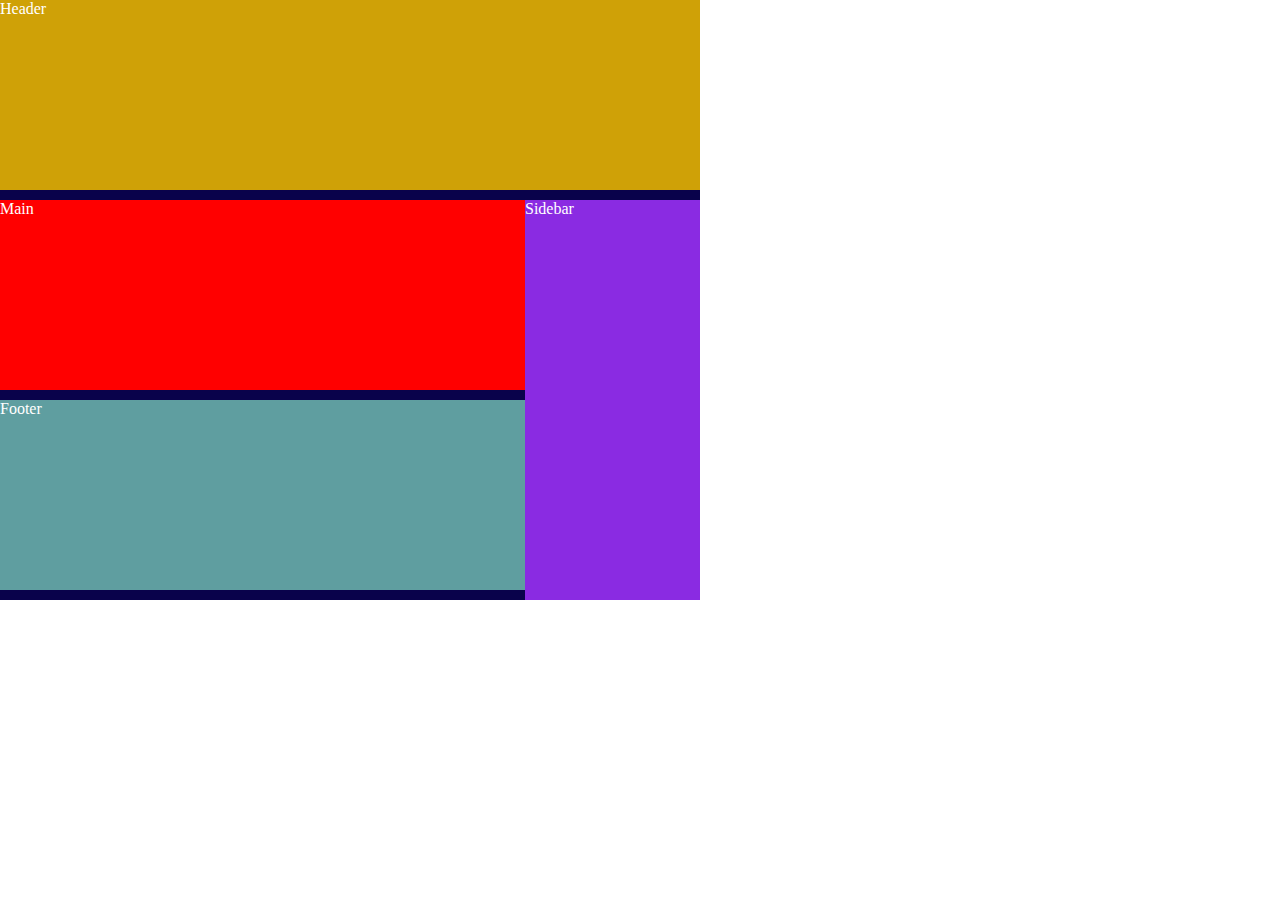
<file: capitulo1/index.html>
<!DOCTYPE html>
<html lang="en">
<head>
    <meta charset="UTF-8">
    <meta name="viewport" content="width=device-width, initial-scale=1.0">
    <title>Document</title>
    <link rel="stylesheet" href="estilos.css">
</head>
<body>
    <div class="container">
        <div class="item1">Header</div>
        <div class="item2">Main</div>
        <div class="item3">Sidebar</div>
        <div class="item4">Footer</div>
    </div>
</body>
</html>
</file>
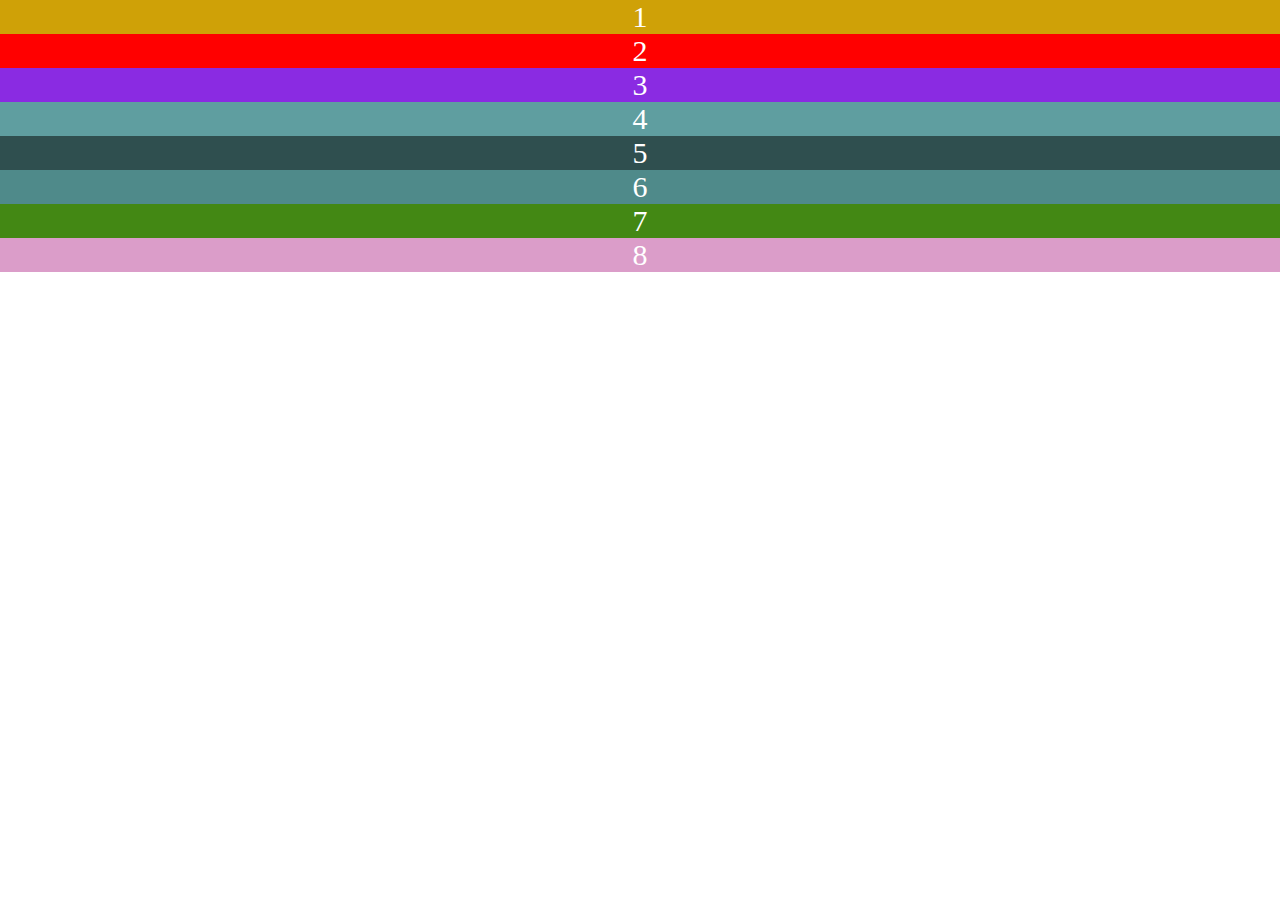
<file: capitulo2/index.html>
<!DOCTYPE html>
<html lang="en">
<head>
    <meta charset="UTF-8">
    <meta name="viewport" content="width=device-width, initial-scale=1.0">
    <title>Document</title>
    <link rel="stylesheet" href="estilos.css">
</head>
<body>
    <div class="contenido">
        <div class="item1">1</div>
        <div class="item2">2</div>
        <div class="item3">3</div>
        <div class="item4">4</div>
        <div class="item5">5</div>
        <div class="item6">6</div>
        <div class="item7">7</div>
        <div class="item8">8</div>
    </div>
</body>
</html>
</file>
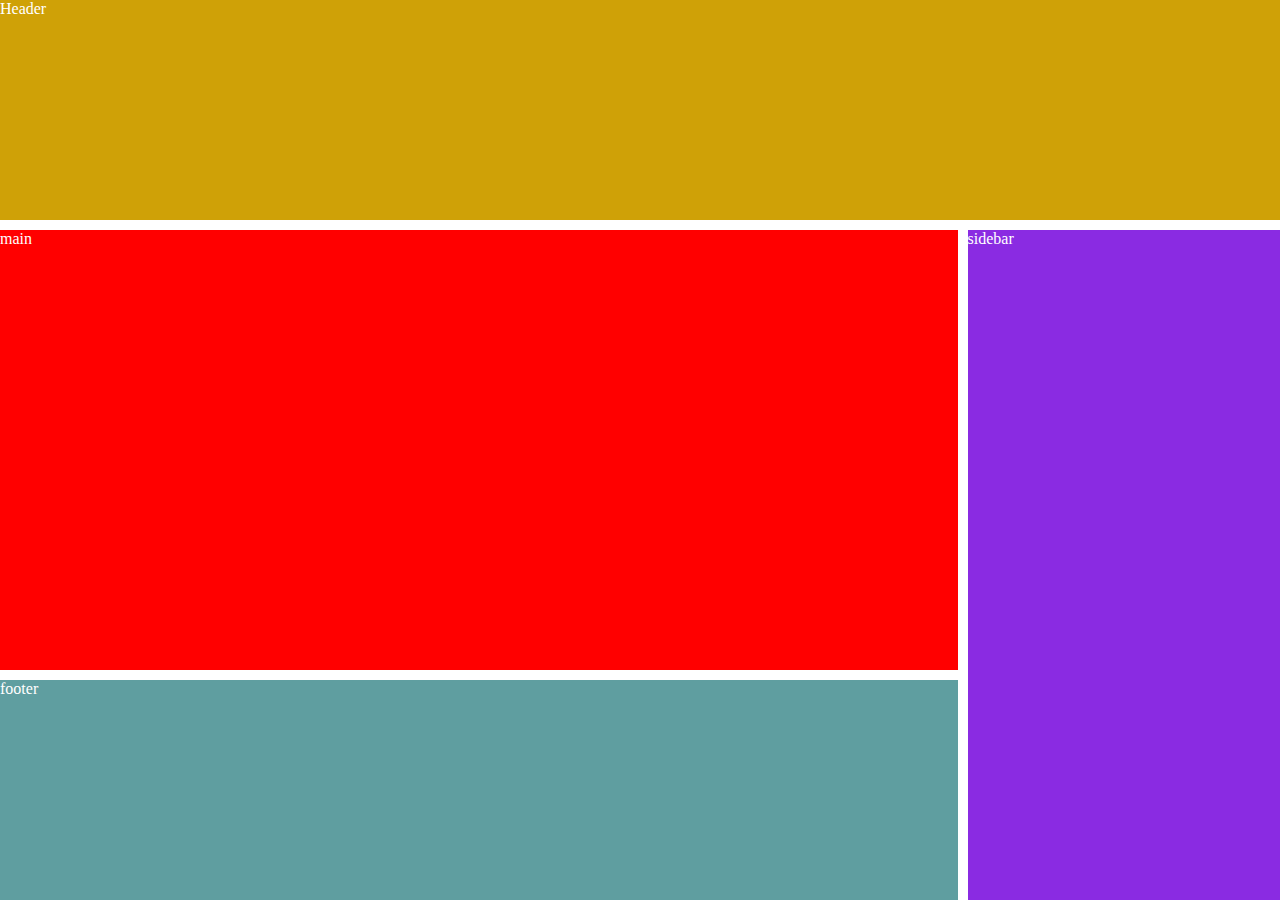
<file: capitulo3/index.html>
<!DOCTYPE html>
<html lang="en">
<head>
    <meta charset="UTF-8">
    <meta name="viewport" content="width=device-width, initial-scale=1.0">
    <title>Document</title>
    <link rel="stylesheet" href="estilos.css">
</head>
<body>
    <div class="container">
        <div class="item1">Header</div>
        <div class="item2">main</div>
        <div class="item3">sidebar</div>
        <div class="item4">footer</div>
    </div>
</body>
</html>
</file>
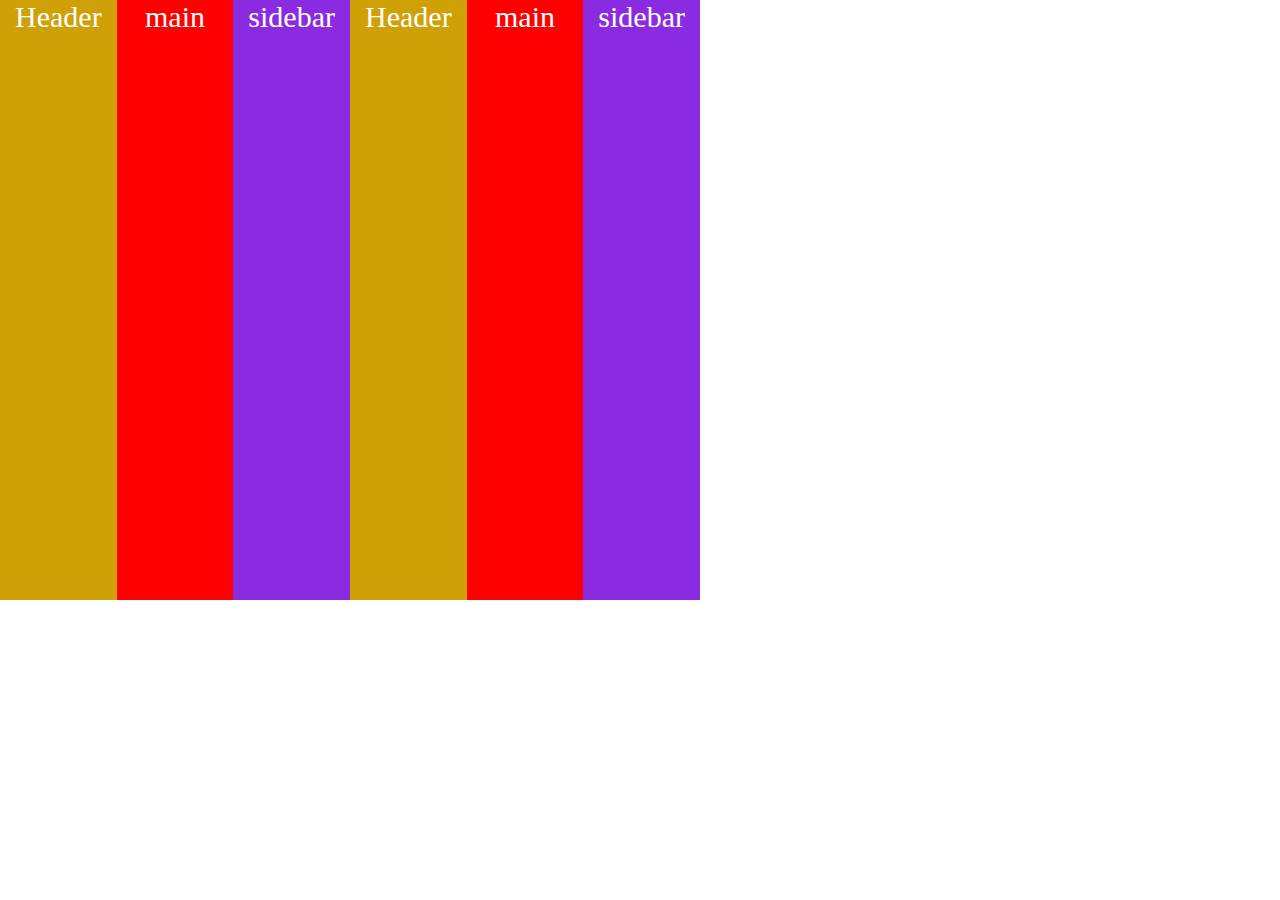
<file: capitulo4/index.html>
<!DOCTYPE html>
<html lang="en">
<head>
    <meta charset="UTF-8">
    <meta name="viewport" content="width=device-width, initial-scale=1.0">
    <title>Document</title>
    <link rel="stylesheet" href="estilos.css">
</head>
<body>
    <div class="container">
        <div class="item1">Header</div>
        <div class="item2">main</div>
        <div class="item3">sidebar</div>
        <div class="item1">Header</div>
        <div class="item2">main</div>
        <div class="item3">sidebar</div>
    </div>
</body>
</html>
</file>
<file: capitulo1/estilos.css>
*{
    margin: 0;
    padding: 0;
    box-sizing: border-box;
}

.container {
    width: 700px;
    height:600px;
    background: #09024b;
    display: grid;
    /* grid-row-gap: 10px;  // para el espaciado de filas
    grid-column-gap: 10px; */
    grid-gap: 10px 0px; 
    /*grid-template-columns: 1fr auto 1fr ;
    grid-template-columns: repeat(4,1fr 60px);
    grid-template-rows: repeat(3,1fr); */
    grid: repeat(3,1fr)/repeat(4,1fr); 
}

[class^="item"]{
    color: #fff;   
}
.item1{
    background-color: #cfa107;
   
    grid-area: 1/1/2/5;
    /* inicioR / inicioC / finalR / finalC */
    /* grid-column: 1 / 5;
    grid-row: 1 / 2; */
    /* grid-column-start: 1;
    grid-column-end: 5;
    grid-row-start: 1;
    grid-row-end: 2; */
}
.item2{
    background-color: red;
    grid-column: span 3;
    grid-row: 2 / 3;
    /* grid-column-start: 1;
    grid-column-end: 4;
    grid-row-start: 2;
    grid-row-end: 3; */
}
.item3{
    background-color: blueviolet;
    grid-column: 4 / 5;
    grid-row: 2 / 5;
    /* grid-column-start: 4;
    grid-column-end: 5;
    grid-row-start: 2;
    grid-row-end: 5; */
}
.item4{
    background-color: cadetblue;
    grid-column: 1 / 4;
    grid-row: 3 / 4;
    /* grid-column-start: 1;
    grid-column-end: 4;
    grid-row-start: 3;
    grid-row-end: 4; */
}
.item5{
    background-color: darkslategray;
    grid-column-start: 1;
    grid-column-end: 4;
    grid-row-start: 2;
    grid-row-end: 3;
}
</file>
<file: capitulo2/estilos.css>
*{
    margin: 0;
    padding: 0;
    box-sizing: border-box;
}

.container {
    height:600px;
    width: 600px;
    background: #09024b;
    display: grid;    
    grid-template-columns: repeat(3,1fr);
    grid-template-rows: 1fr 1fr 1fr ;
    grid-gap: 10px;
    /* filas x columnas */
    /*da la orientacion de columna, 
    por defecto esta en filas, para completar */
    grid-auto-flow:  column;

}

[class^="item"]{
    color: #fff;  
    font-size: 30px; 
    text-align: center;
}
.item1{
    
    background-color: #cfa107;
}
.item2{
    grid-column: span 1;
    grid-row: span 2;
    background-color: red;
}
.item3{
    grid-column: span 4;
    background-color: blueviolet;
}
.item4{
    grid-row: span 2;
    background-color: cadetblue;
}
.item5{
    background-color: darkslategray;    
}
.item6{
    grid-column: span 2;
    grid-row: span 2;
    background-color: #4f8a8a;
}
.item7{
    grid-row: span 1;
    background-color: #438814;
}
.item8{
    max-width: 100%;
    grid-row: span 3;
    background-color: rgb(219, 157, 201);
}
</file>
<file: capitulo3/estilos.css>
*{
    margin: 0;
    padding: 0;
    box-sizing: border-box;
}

.container {
    display: grid;  
    height:100vh;
    width: 100%;
    grid-gap: 10px;
    grid: 1fr 2fr 1fr/ repeat(4,1fr);
    grid-template-areas: 
    "header header header header"
    "main main main menu-lateral"
    "footer footer footer menu-lateral";  
     
}

[class^="item"]{
    color: #fff;  
}
.item1{
    grid-area: header;
    background-color: #cfa107;
}
.item2{
    grid-area: main;
    background-color: red;
}
.item3{
    grid-area: menu-lateral;
    background-color: blueviolet;
}
.item4{
    grid-area: footer;
    background-color: cadetblue;
}
@media screen and  (max-width : 600px){
    .container {
        display: grid;  
        height:100vh;
        width: 100%;
        grid-gap: 10px;
        grid: 1fr 1fr 1fr/ repeat(3,1fr);
        grid-template-areas: 
        "header header menu-lateral"
        "main main  menu-lateral"
        "footer footer  menu-lateral";  
         
    }
}
</file>
<file: capitulo4/estilos.css>
*{
    margin: 0;
    padding: 0;
    box-sizing: border-box;
}

.container {/* 
    padding: 10px; */
    display: grid;      
    height:600px;
    width: 700px;    
    background-color: #09024b;
   /*  grid-gap: 10px;    */
   /* se autocompleta ignorando la posicion inicial */
    grid-template-columns: repeat(auto-fit,minmax(10px,1fr));
   /*  
   completa con el tamaño respectivo exacto, puede que esto no llege a tapar todo y sobren espacios, pero se divide en lo especificado las veces necesarias.
   grid-template-columns: repeat(auto-fit,minmax(10px,1fr)); */
    /* repite 3 columnas y dependiendo se estira o achica
    grid-template-columns: repeat(3,minmax(100px,200px));   */
}

[class^="item"]{
    color: #fff;  
    font-size: 30px;
    text-align: center;
}
.item1{
    max-width: 100%;
    background-color: #cfa107;
}
.item2{
    background-color: red;
}
.item3{
    background-color: blueviolet;
}
.item4{
    background-color: cadetblue;
}
</file>
